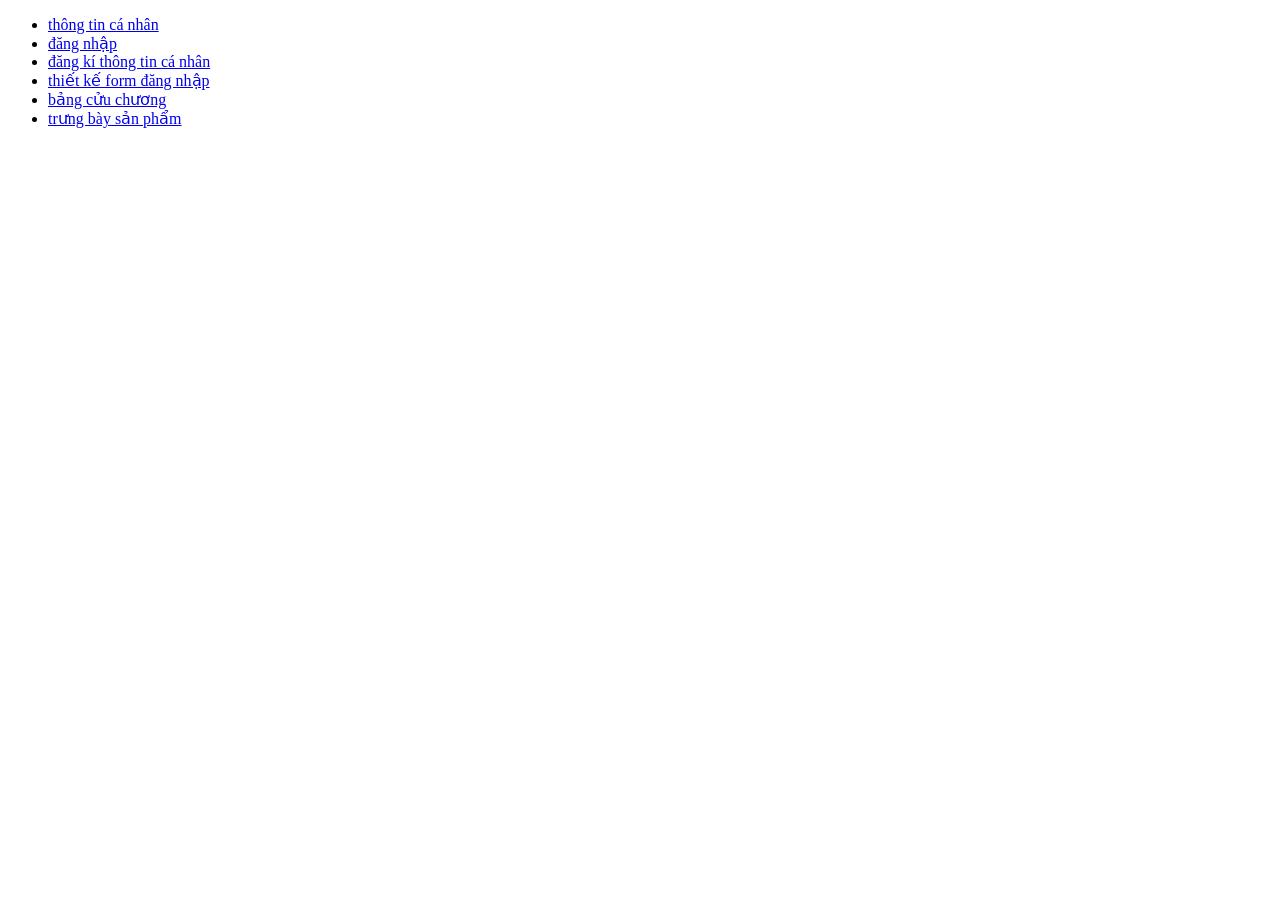
<file: TranKhaiPhong-project-da24ttc-to1/index.html>
<!DOCTYPE html>
<html lang="vi">
<head>
    <title>Trang chính</title>
    <meta charset="utf-8">
</head>

<body>
    <ul>
        <li><a href="html/page1.html">thông tin cá nhân</a></li>
        <li><a href="html/page2.html">đăng nhập</a></li>
        <li><a href="html/page3.html">đăng kí thông tin cá nhân</a></li>
        <li><a href="html/page4.html">thiết kế form đăng nhập</a></li>
        <li><a href="html/page5.html">bảng cửu chương</a></li>
        <li><a href="html/page6.html">trưng bày sản phẩm</a></li>
    </ul>
</body>

</html>
</file>
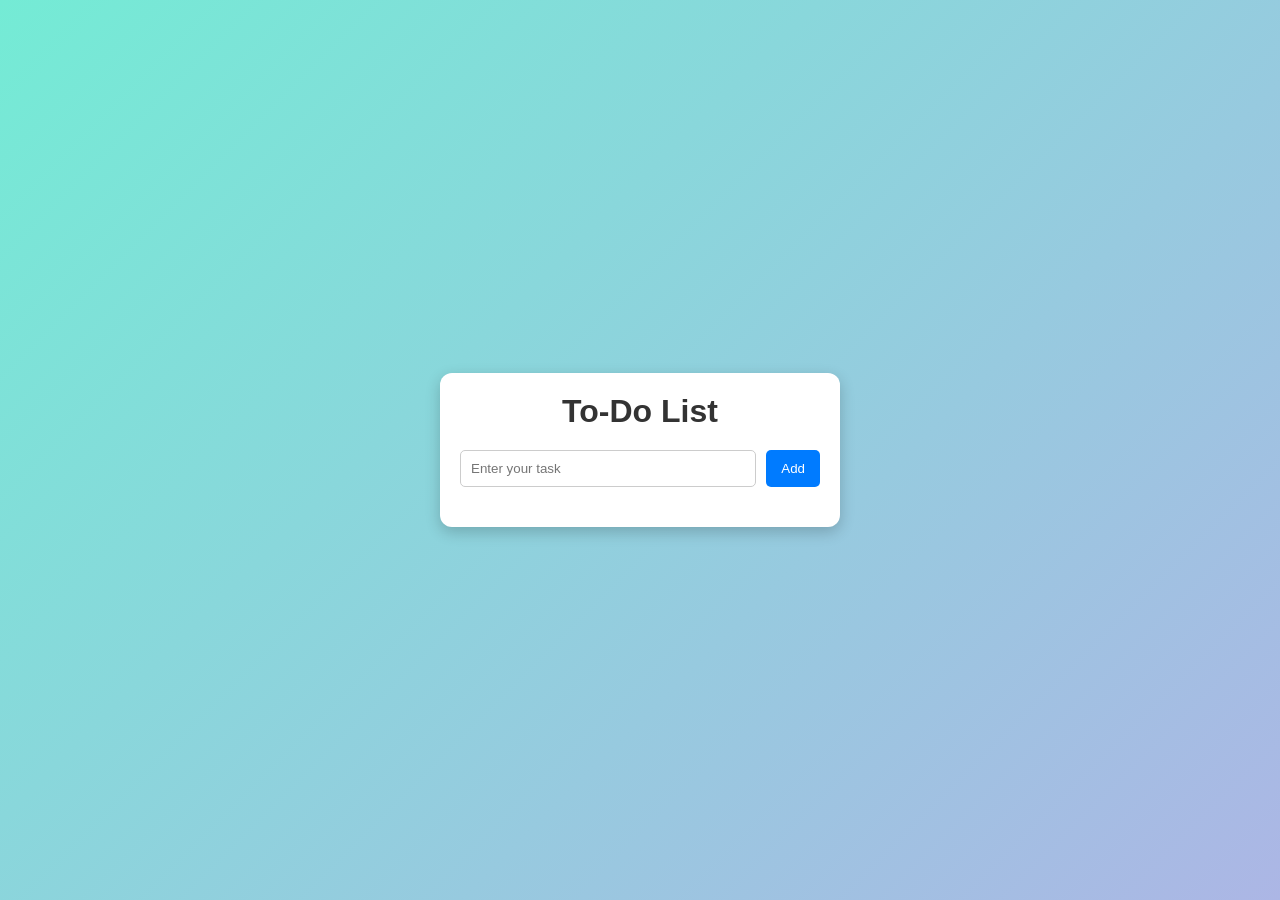
<file: TranKhaiPhong-project-da24ttc-to1/html/codedemo.html>
<!DOCTYPE html>
<html lang="vi">
<head>
    <meta charset="UTF-8">
    <meta name="viewport" content="width=device-width, initial-scale=1.0">
    <title>To-Do List DOM Project</title>

    <style>

        *{
            margin: 0;
            padding: 0;
            box-sizing: border-box;
            font-family: Arial, sans-serif;
        }

        body{
            background: linear-gradient(135deg, #74ebd5, #ACB6E5);
            display: flex;
            justify-content: center;
            align-items: center;
            height: 100vh;
        }

        .container{
            width: 400px;
            background: white;
            padding: 20px;
            border-radius: 12px;
            box-shadow: 0 5px 15px rgba(0,0,0,0.2);
        }

        h1{
            text-align: center;
            margin-bottom: 20px;
            color: #333;
        }

        .input-group{
            display: flex;
            gap: 10px;
        }

        input{
            flex: 1;
            padding: 10px;
            border: 1px solid #ccc;
            border-radius: 5px;
            outline: none;
        }

        input:focus{
            border-color: #007bff;
        }

        button{
            padding: 10px 15px;
            border: none;
            background: #007bff;
            color: white;
            border-radius: 5px;
            cursor: pointer;
            transition: 0.3s;
        }

        button:hover{
            background: #0056b3;
        }

        ul{
            list-style: none;
            margin-top: 20px;
        }

        li{
            background: #f1f1f1;
            padding: 12px;
            margin-bottom: 10px;
            border-radius: 8px;

            display: flex;
            justify-content: space-between;
            align-items: center;

            transition: 0.3s;
        }

        li:hover{
            transform: scale(1.02);
        }

        .task-text{
            cursor: pointer;
            flex: 1;
        }

        .completed{
            text-decoration: line-through;
            color: gray;
        }

        .delete-btn{
            background: red;
            padding: 6px 10px;
            border-radius: 5px;
            margin-left: 10px;
        }

        .delete-btn:hover{
            background: darkred;
        }

    </style>

</head>
<body>

    <div class="container">

        <h1>To-Do List</h1>

        <div class="input-group">
            <input type="text" id="taskInput" placeholder="Enter your task">

            <button id="addBtn">Add</button>
        </div>

        <ul id="taskList"></ul>

    </div>

    <script>

        const addBtn = document.getElementById("addBtn");
        const taskInput = document.getElementById("taskInput");
        const taskList = document.getElementById("taskList");

        // hàm thêm task
        function addTask(){

            const taskValue = taskInput.value.trim();

            // kiểm tra rỗng
            if(taskValue === ""){
                alert("Please enter a task!");
                return;
            }

            // tạo li
            const li = document.createElement("li");

            // tạo span
            const taskText = document.createElement("span");
            taskText.textContent = taskValue;
            taskText.classList.add("task-text");

            // hoàn thành task
            taskText.addEventListener("click", function(){
                taskText.classList.toggle("completed");
            });

            // tạo nút delete
            const deleteBtn = document.createElement("button");
            deleteBtn.textContent = "Delete";
            deleteBtn.classList.add("delete-btn");

            // xóa task
            deleteBtn.addEventListener("click", function(){
                li.remove();
            });

            // thêm vào li
            li.appendChild(taskText);
            li.appendChild(deleteBtn);

            // thêm vào ul
            taskList.appendChild(li);

            // reset input
            taskInput.value = "";

            // focus lại input
            taskInput.focus();
        }

        // click button
        addBtn.addEventListener("click", addTask);

        // nhấn Enter
        taskInput.addEventListener("keypress", function(e){
            if(e.key === "Enter"){
                addTask();
            }
        });

    </script>

</body>
</html>
</file>
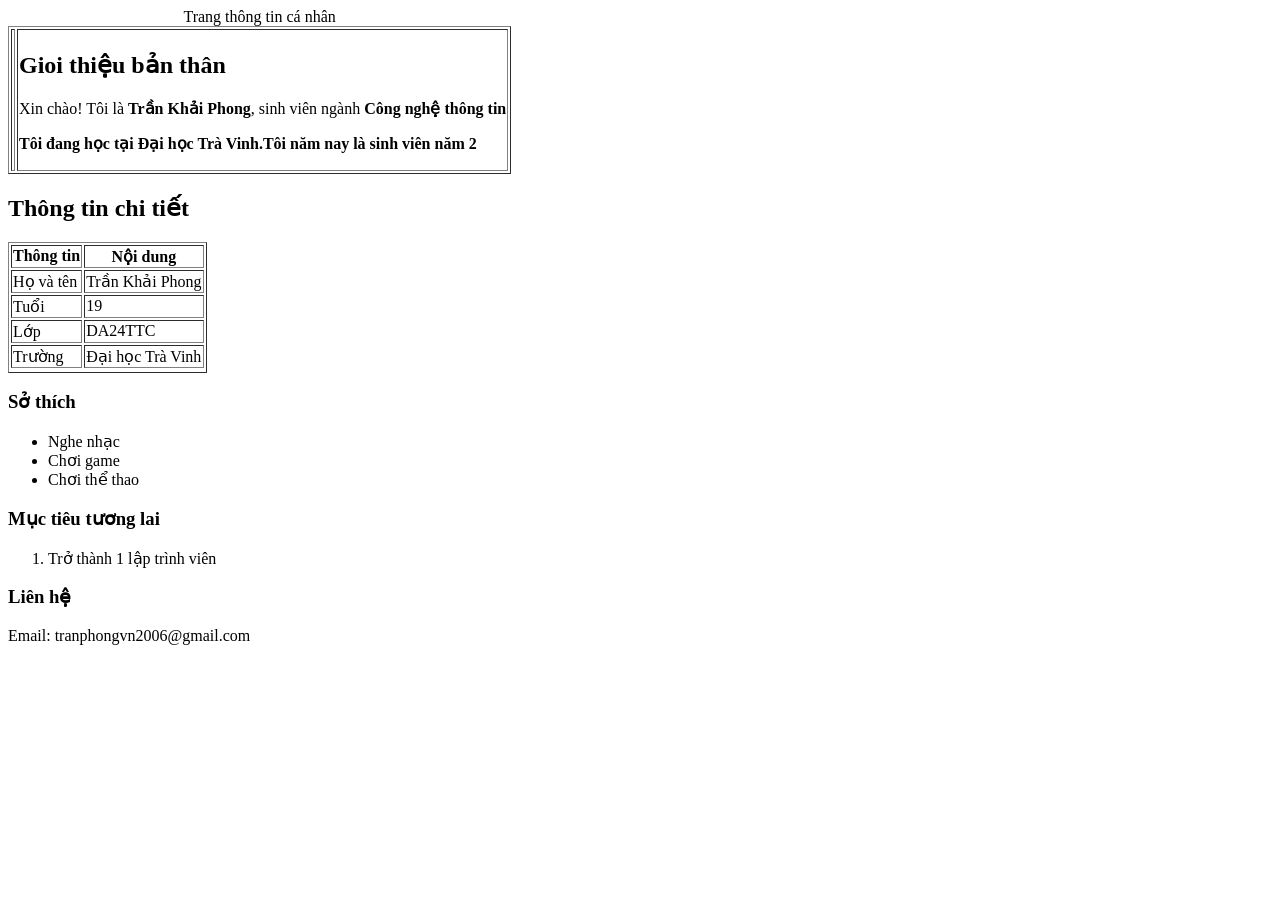
<file: TranKhaiPhong-project-da24ttc-to1/html/page1.html>
﻿<!DOCTYPE html>
<html lang="vi">
      <head>
     <title>Thông tin cá nhân</title>
     <meta charset="utf-8">
     <link rel = "stylesheet" href = "../css/style1.css>
      </head>
      <body>
     <h1>Trần Khải Phong</h1>
     <div class = "container">
        <table border = "1">
         <caption>Trang thông tin cá nhân</caption>
             <tr>
          <td>
           <ing src="../assets/images/avatar.jpg" alt='Avatar"
                                width:"50px" height:'50px">
          </td>
                <td>
                  <h2>Gioi thiệu bản thân</h2>
                  <p>Xin chào! Tôi là <b>Trần Khải Phong</b>, sinh viên ngành <b>Công nghệ thông tin</p>
                  <p>Tôi đang học tại <b>Đại học Trà Vinh</b>.Tôi năm nay là sinh viên năm 2</p>
                </td>
             </tr>
       </table>
        </div>
             <h2>Thông tin chi tiết</h2>
         <table border="1">
           <tr>
             <th>Thông tin</th>
             <th>Nội dung</th>
           </tr>
           <tr>
             <td>Họ và tên</td>
             <td>Trần Khải Phong</td>
           </tr>
             <td>Tuổi</td>
             <td>19</td>
           <tr>
             <td>Lớp</td>
             <td>DA24TTC</td>
           </tr>
             <td>Trường</td>
             <td>Đại học Trà Vinh</td>
           <tr>
           </tr>
         </table>
      <h3> Sở thích </h3>
           <ul>
          <li>
            Nghe nhạc
          </li>
          <li>
            Chơi game
          </li>
          <li>
            Chơi thể thao
          </li>
           </ul>
      <h3> Mục tiêu tương lai </h3>
          <ol>
        <li>
          Trở thành 1 lập trình viên
        </li>
          </ol>

     <h3> Liên hệ </h3>
        <p> Email: tranphongvn2006@gmail.com

      </body>
</html>
</file>
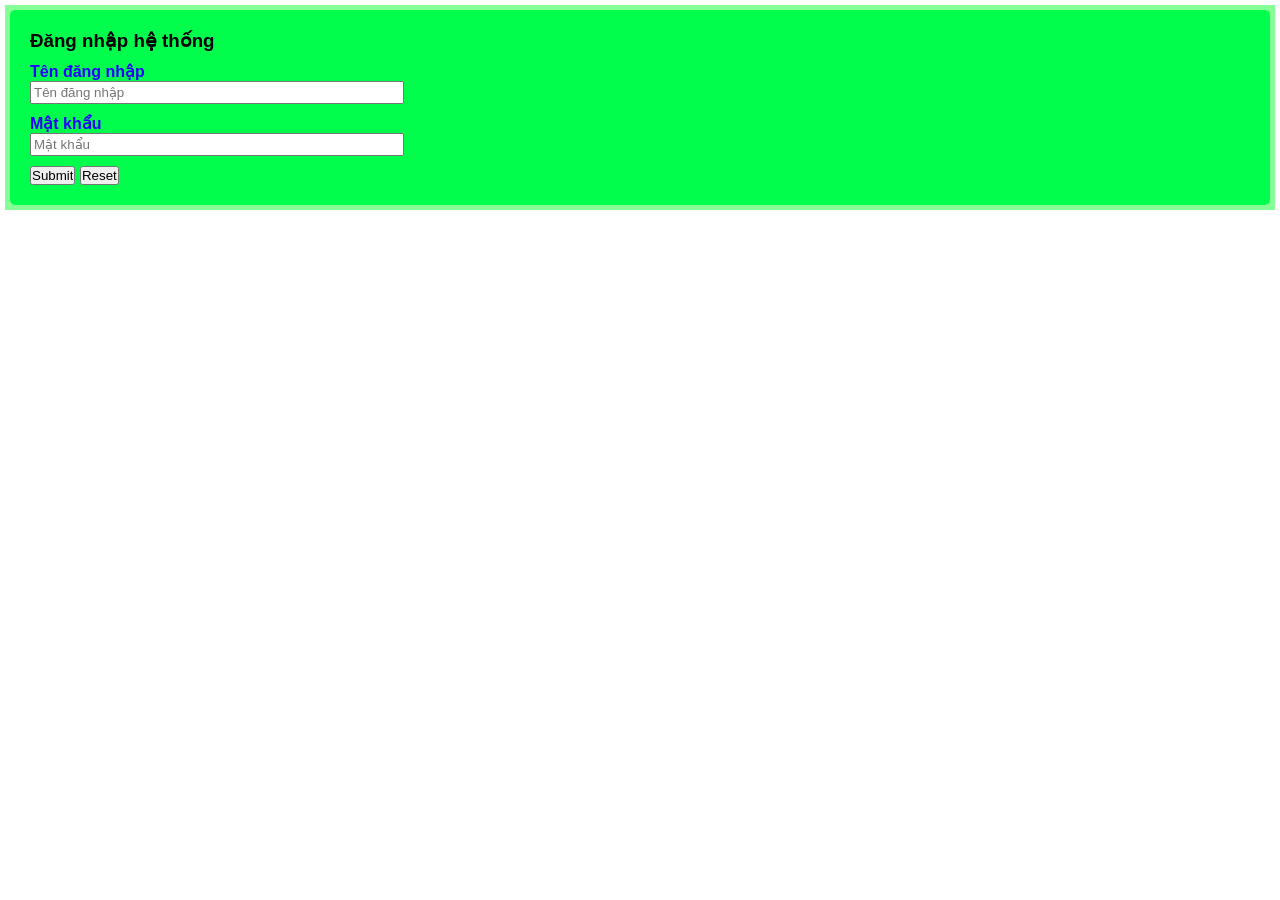
<file: TranKhaiPhong-project-da24ttc-to1/html/page2.html>
<!DOCTYPE html>
<html lang="vi">
      <head>
     <title>Form</title>
     <meta charset="utf-8">
     <link rel = "stylesheet" href = "../css/style2.css">
      </head>
      <body>
       <div class="container">
           <form id="frmLogin">
            <h3>Đăng nhập hệ thống</h3>
            <div class="form-group">
              <label for="txtUsername">Tên đăng nhập</label>
              <input class="form-control" type="text" id="txtUsername" name ="textUsername" placeholder="Tên đăng nhập">
            </div>
           <div class="form-group">
              <label for="txtPassword">Mật khẩu</label>
              <input class="form-control" type="text" id="txtPassword" name ="textPassword" placeholder="Mật khẩu">
            </div>
             <input type ="submit" type="text" id="txtPassword" name ="textPassword" placeholder="Mật khẩu">
             <input type ="reset" type="text" id="txtPassword" name ="textPassword" placeholder="Mật khẩu">
            </form>
            
        </div>

      </body>	 
</html>
</file>
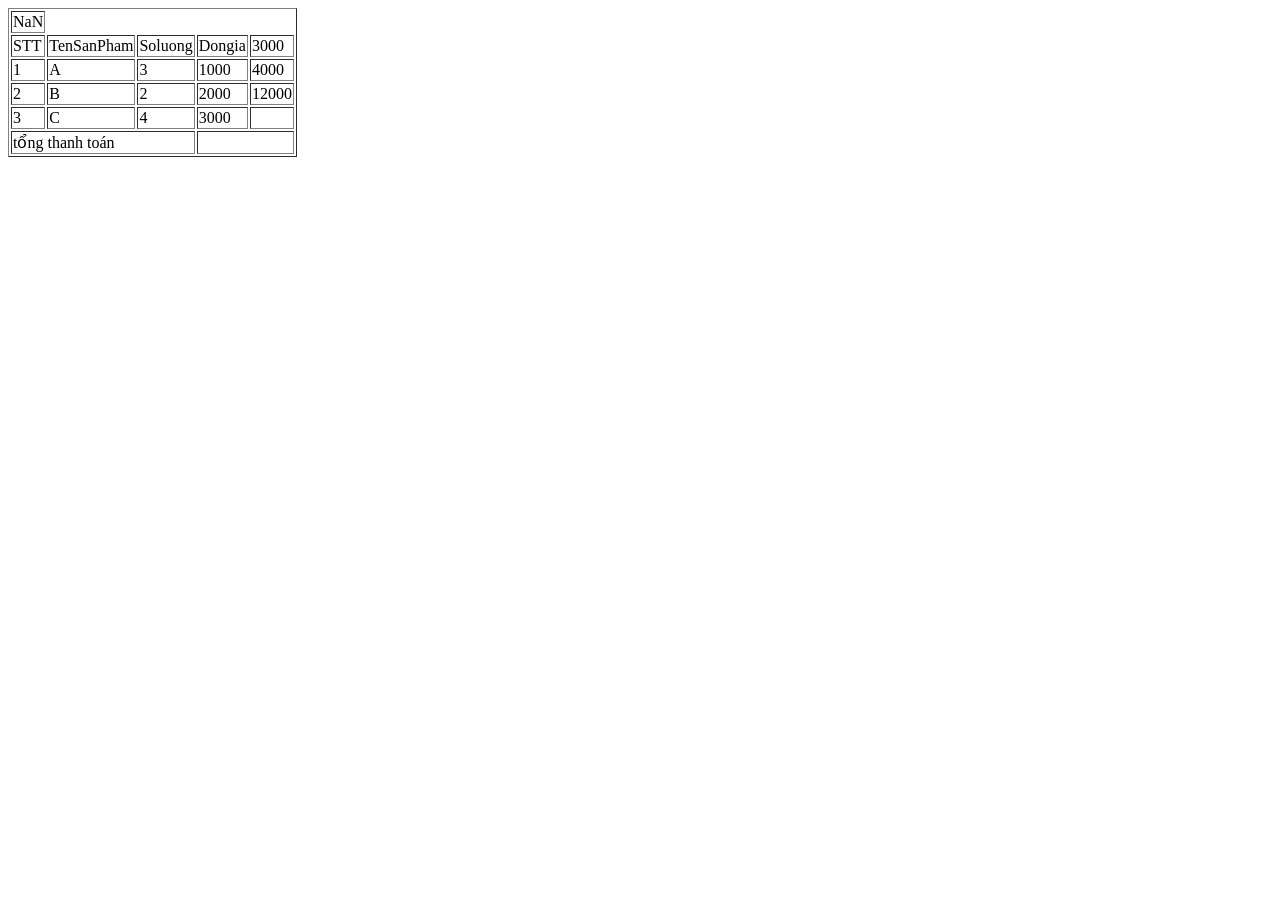
<file: TranKhaiPhong-project-da24ttc-to1/html/page4.html>
<!DOCTYPE html>
<html lang="vi">
    <body>
        <table border="1">
            <tr>
                <td class="tt"></td>
            </tr>
            <tr>
                <td>STT</td>
                <td>TenSanPham</td>
                <td class="sl">Soluong</td>
                <td class="dg">Dongia</td>
                <td class="tt">Thanhtien</td>
            </tr>
            <tr>
                <td>1</td>
                <td>A</td>
                <td class="sl">3</td>
                <td class="dg">1000</td>
                <td class="tt"></td>
            </tr>
            <tr>
                <td>2</td>
                <td>B</td>
                <td class="sl">2</td>
                <td class="dg">2000</td>
                <td class="tt"></td>
            </tr>
            <tr>
                <td>3</td>
                <td>C</td>
                <td class="sl">4</td>
                <td class="dg">3000</td>
                <td class="tt"></td>
            </tr>
            <tr>
                <td colspan="3">tổng thanh toán</td>
                <td colspan="2" id="tongthanhtoan"></td>
            </tr>
        </table>
        <script>
            const Soluong = document.getElementsByClassName("sl");
            const Dongia = document.getElementsByClassName("dg");
            const Thanhtien = document.getElementsByClassName("tt");
            let tongthanhtoan = 0;
            for(let i = 0; i < Dongia.length; i++) {
                Thanhtien[i].innerHTML=Dongia[i].innerHTML*Soluong[i].innerHTML;
                tongthanhtoan += parseInt(Thanhtien[i].innerHTML)
            }
            document.getElemenById("tongthanhtoan").innerHTML = tongthanhtoan;
        </script>
    </body>
</html>
</file>
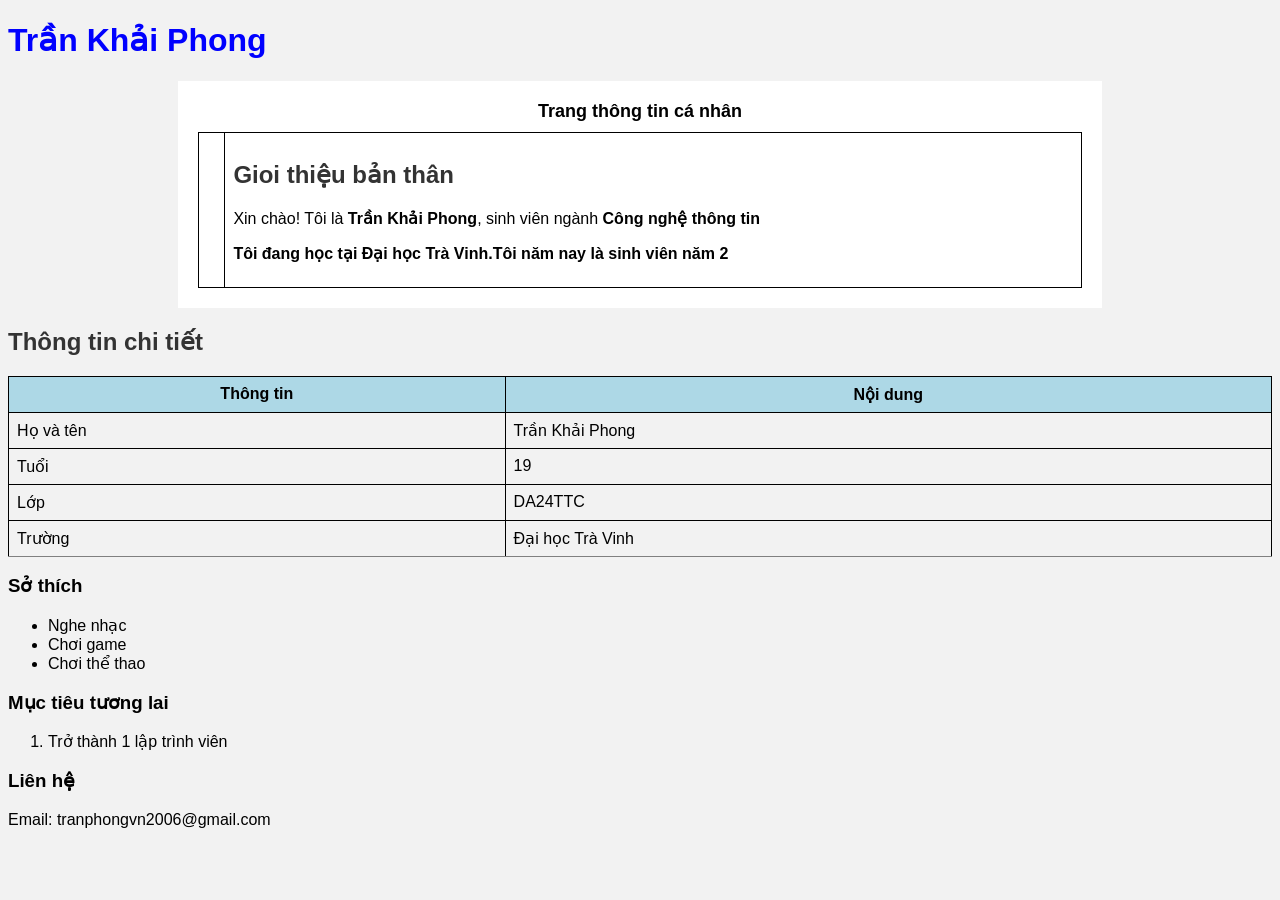
<file: TranKhaiPhong-project-da24ttc-to1/TranKhaiPhong-project-da24ttc-to1/html/page1.html>
﻿<!DOCTYPE html>
<html lang="vi">
      <head>
     <title>Thông tin cá nhân</title>
     <meta charset="utf-8">
     <link rel = "stylesheet" href = "../css/style1.css">
      </head>
      <body>
     <h1>Trần Khải Phong</h1>
     <div class = "container">
        <table border = "1">
         <caption>Trang thông tin cá nhân</caption>
             <tr>
          <td>
           <ing src="../assets/images/avatar.jpg" alt="Avatar" width:"50px" height:"50px">
                                
          </td>
                <td>
                  <h2>Gioi thiệu bản thân</h2>
                  <p>Xin chào! Tôi là <b>Trần Khải Phong</b>, sinh viên ngành <b>Công nghệ thông tin</p>
                  <p>Tôi đang học tại <b>Đại học Trà Vinh</b>.Tôi năm nay là sinh viên năm 2</p>
                </td>
             </tr>
       </table>
        </div>
             <h2>Thông tin chi tiết</h2>
         <table border="1">
           <tr>
             <th>Thông tin</th>
             <th>Nội dung</th>
           </tr>
           <tr>
             <td>Họ và tên</td>
             <td>Trần Khải Phong</td>
           </tr>
             <td>Tuổi</td>
             <td>19</td>
           <tr>
             <td>Lớp</td>
             <td>DA24TTC</td>
           </tr>
             <td>Trường</td>
             <td>Đại học Trà Vinh</td>
           <tr>
           </tr>
         </table>
      <h3> Sở thích </h3>
           <ul>
          <li>
            Nghe nhạc
          </li>
          <li>
            Chơi game
          </li>
          <li>
            Chơi thể thao
          </li>
           </ul>
      <h3> Mục tiêu tương lai </h3>
          <ol>
        <li>
          Trở thành 1 lập trình viên
        </li>
          </ol>

     <h3> Liên hệ </h3>
        <p> Email: tranphongvn2006@gmail.com

      </body>	 
</html>
</file>
<file: TranKhaiPhong-project-da24ttc-to1/css/style2.css>
*{
    margin: 0;
    padding: 0;
    font-family: 'Segoe UI', 'Segoe UI', Tahoma, Geneva, Verdana, sans-serif;
}
div.container{
    background-color: rgb(135, 255, 151);
    margin: 5px;
    padding: 5px;
}
form#frmLogin{
    background-color: rgb(0, 255, 76);
    padding: 20px;
    border-radius: 5px;
}
h3.title{
    text-transform: uppercase;
    font-weight: bolder;
    letter-spacing: 0.5px;
    font-size: larger;
    margin: auto;

}
div.form-group{
    margin-bottom: 10px;
    margin-top: 10px;
}
label{
    color:rgb(38, 0, 255);
    font-weight: bolder;
}
.form-control{
    display: block;
    width: 30%;
    padding: 2px;
}
.but{
    color:rgb(25, 0, 255);
    font-weight: bolder;
    border-radius: 5px;
    padding: 2px;
    margin-left: 20px;

}
</file>
<file: TranKhaiPhong-project-da24ttc-to1/TranKhaiPhong-project-da24ttc-to1/css/style1.css>
body{
	font-family: Arial, sans-serif;
	background-color: #f2f2f2;
}

h1{
	color: blue;
	text-aligh: center;
}

h2{
	color: #333;
}

.container{
	width: 70%;
	margin: auto;
	background: white;
	padding: 20px;
}

table{
	width: 100%;
	border-collapse: collapse;
}

th, td{
	border: 1px solid black;
	padding: 8px;
}

th{
	background-color: lightblue;
}

caption{
	font-weight:bold;
	font-size: 18px;
	margin-bottom: 10px;
}

img{
	border-radius: 50%;
}
</file>
